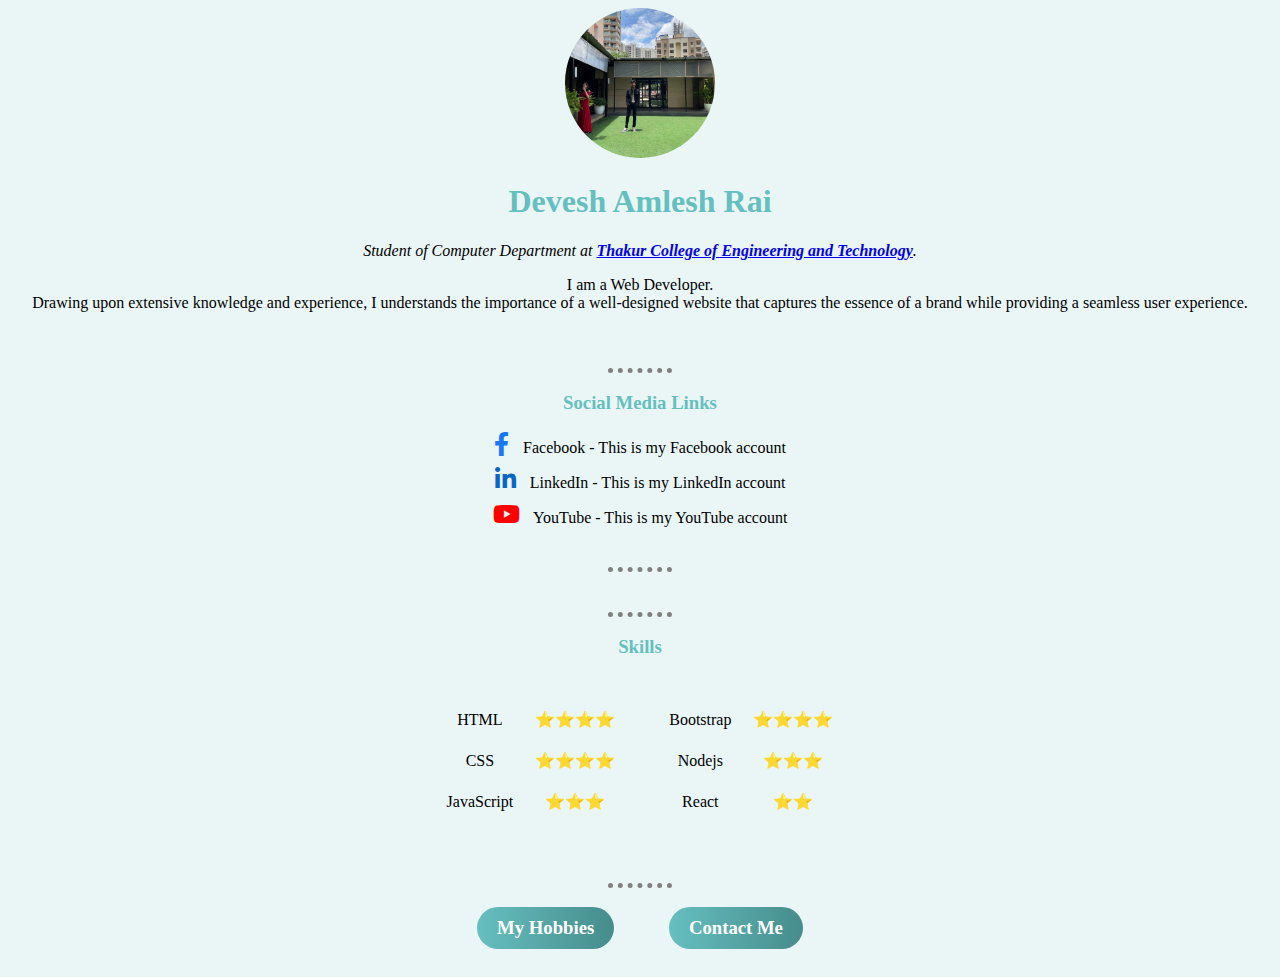
<file: index.html>
<!DOCTYPE html>

<html lang="en">
  <head>
    <meta charset="UTF-8" />
    <title>My Personal Site</title>
    <link rel="stylesheet" href="css/styles.css">
    <link rel="stylesheet" href="https://cdnjs.cloudflare.com/ajax/libs/font-awesome/5.15.4/css/all.min.css" />

  </head>
  <body>
   <div class="container">
      <table cellspacing="20">
        <tr>
            <img src="images\Myself.jpeg" alt="My Profile Picture" />
            <h1>Devesh Amlesh Rai</h1>
            <p>
              <em
                >Student of Computer Department at
                <strong><a href="https://www.tcetmumbai.in/">Thakur College of Engineering and Technology</a></strong
                >.</em
              >
            </p>
            <p>
              I am a Web Developer. <br />Drawing upon extensive knowledge and experience, I understands the importance of a well-designed website that captures the essence of a brand while providing a seamless user experience.
            </p>
        </tr>
      </table>
    </div>

    <hr />


  <h3>Social Media Links</h3>
 <div class="container1">
  <ul class="social-media-list">
  <li class="social-media-item">
    <i class="fab fa-facebook-f social-media-icon facebook-icon"></i>
    <a href="https://www.facebook.com/devesh.rai.5245?mibextid=ZbWKwL" target="_blank" style="text-decoration: none; color: inherit;">Facebook - This is my Facebook account</a>
</li>

<li class="social-media-item">
    <i class="fab fa-linkedin-in social-media-icon linkedin-icon"></i>
    <a href="https://www.linkedin.com/in/devesh-rai-544437230" target="_blank" style="text-decoration: none; color: inherit;">LinkedIn - This is my LinkedIn account</a>
</li>


<li class="social-media-item">
    <i class="fab fa-youtube social-media-icon youtube-icon"></i>
    <a href="https://youtube.com/@deveshrai8388?si=WMuLLON66YZOt_PB" target="_blank" style="text-decoration: none; color: inherit;">YouTube - This is my YouTube account</a>
</li>


  </ul>
 <div class="container">

    <hr />

  <!-- <h3 style="margin-top: 10;">Work Experience</h3>

  <div class="work-experience">
    <table cellspacing="10" style="margin: 0 auto;">
      <thead>
        <tr>
          <th style="width: 20%;">Dates</th>
          <th style="width: 80%;">Work</th>
        </tr>
      </thead>
      <tbody>
        <tr>
          <td style="vertical-align: middle;">02nd August 2021 - 20th September 2021</td>
          <td style="vertical-align: middle;">Working as Web Developer at Nibodh Educare Pvt. Ltd.</td>
        </tr>
        <tr>
          <td style="vertical-align: middle;">08th January 2023 - 17th January 2021</td>
          <td style="vertical-align: middle;">Working as Volunteer at Friends2Support.org</td>
        </tr>
      </tbody>
    </table>
</div> -->

    <hr />

    <h3>Skills</h3>
 <div class="skills-table">
    <table cellspacing="10">
      <tr>
        <td>
          <table>
            <tr>
              <td>HTML</td>
              <td>⭐⭐⭐⭐</td>
            </tr>
            <tr>
              <td>CSS</td>
              <td>⭐⭐⭐⭐</td>
            </tr>
            <tr>
              <td>JavaScript</td>
              <td>⭐⭐⭐</td>
            </tr>
          </table>
        </td>
        <td>
          <table>
            <tr>
              <td>Bootstrap</td>
              <td>⭐⭐⭐⭐</td>
            </tr>
            <tr>
              <td>Nodejs</td>
              <td>⭐⭐⭐</td>
            </tr>
            <tr>
              <td>React</td>
              <td>⭐⭐</td>
            </tr>
          </table>
        </td>
      </tr>
    </table>
    </div>

    <hr />
<h3>
  <a class="gradient-button" href="hobbies.html" style="margin-bottom: 10px;">My Hobbies</a>
  <span style="margin: 0 25px;"></span>
  <a class="gradient-button" href="contact.html">Contact Me</a>
</h3>


</div>
  </body>
</html>
</file>
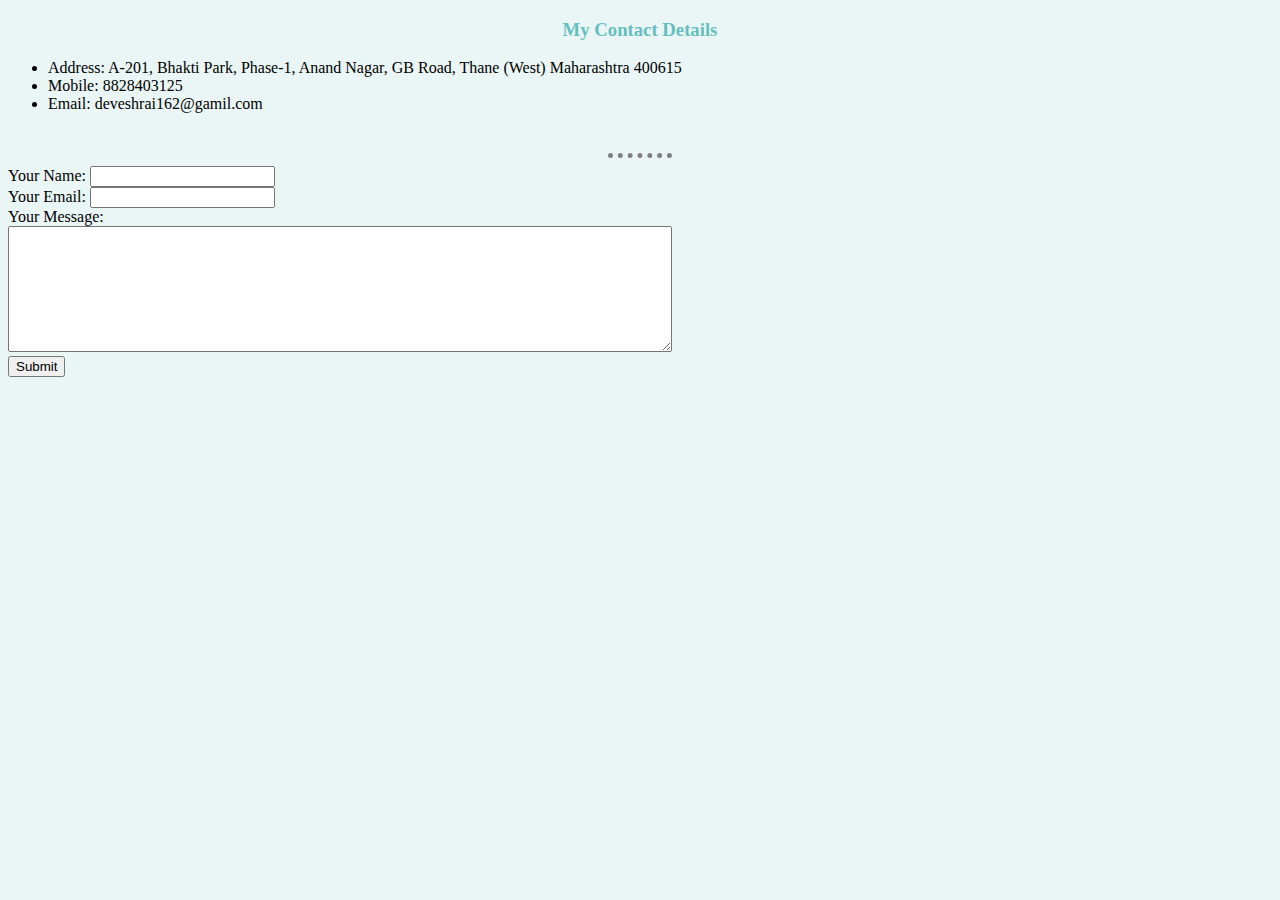
<file: contact.html>
<!DOCTYPE html>
<html lang="en" dir="ltr">
  <head>
    <meta charset="utf-8" />
    <title>Contact Me</title>
    <link rel="stylesheet" href="css/styles.css">
  </head>
  <body>
    <h3>My Contact Details</h3>
    <ul>
      <li>Address: A-201, Bhakti Park, Phase-1, Anand Nagar, GB Road, Thane (West) Maharashtra 400615</li>
      <li>Mobile: 8828403125</li>
      <li>Email: deveshrai162@gamil.com</li>
    </ul>

    <hr />
    <form
      action="mailto: deveshrai162@gamil.com"
      method="post"
      enctype="text/plain"
    >
      <label>Your Name:</label>
      <input type="text" name="yourName" value="" /><br />
      <label>Your Email:</label>
      <input type="email" name="yourEmail" value="" /><br />
      <label>Your Message:</label><br />
      <textarea name="name" rows="8" cols="80"></textarea><br />
      <input type="submit" name="" />
    </form>
  </body>
</html>
</file>
<file: css/styles.css>
body {
    background-color: #eaf6f6;
    
        align-items: center;
        justify-content: center;
  }
      .container1 {
        text-align: center;
      }

  hr {
    border-style: none;
    border-top-style: dotted;
    border-color: grey;
    border-width: 5px;
    width: 5%;
    margin-top: 40px;
  }

  h1 {
   color: #66bfbf;
  }

  h3 {
    color: #66bfbf;
    text-align: center;
  }
    img {
        width: 150px; 
        height: 150px; 
        border-radius: 50%;
        object-fit: cover;
      }

      td {
        text-align: center;
        vertical-align: middle;
      }

      .profile-container {
        display: flex;
        flex-direction: column;
  margin-bottom: 20px;
        align-items: center;
      }

.container {
  text-align: center;
}
   .social-media-list {
      list-style-type: none;
      padding: 0;
      align-items: center;
      margin: 0;
    }

    .social-media-item {
      margin-bottom: 10px;
       align-items: center;
    }

    .social-media-icon {
      font-size: 24px;
      margin-right: 10px;
    }

    .facebook-icon {
      color: #1877f2;
    }

    .twitter-icon {
      color: #1da1f2;
    }

    .instagram-icon {
      color: #e4405f;
    }

    .linkedin-icon {
      color: #0a66c2;
    }

    .youtube-icon {
      color: #ff0000;
    }

.social-media-link i {
  margin-right: 5px;
}
    .work-experience {
      margin: 20px auto;
      width: 70%;
    }

    .work-experience table {
      border-collapse: collapse;
      border: 3px solid #ccc;
      width: 100%;
margin-bottom: 30px;
    }

    .work-experience th,
    .work-experience td {
      padding: 10px;
      text-align: center;
      border: 1px solid #ccc;
    }

    .work-experience th {
      background-color: #66bfbf;
      color: white;
    }

    .work-experience tbody tr:nth-child(even) {
      background-color: #f2f2f2;
    }

    .work-experience tbody tr:hover {
      background-color: #ddd;
    }

    .skills-table {
      margin: 20px auto;
      width: 50%;
      display: flex;
      justify-content: center;

    }

    .skills-table table {
      margin: 0 auto;
      text-align: left;
    }

    .skills-table td {
      padding: 10px;
    }
 .gradient-button {
    display: inline-block;
    padding: 10px 20px;
    background-image: linear-gradient(to right, #66bfbf, #468c8c);
    color: #ffffff;
    text-decoration: none;
    border-radius: 25px;
    transition: background-color 0.3s ease;
  }

  .gradient-button:hover {
    background-image: linear-gradient(to right, #468c8c, #66bfbf);
  }
</file>
